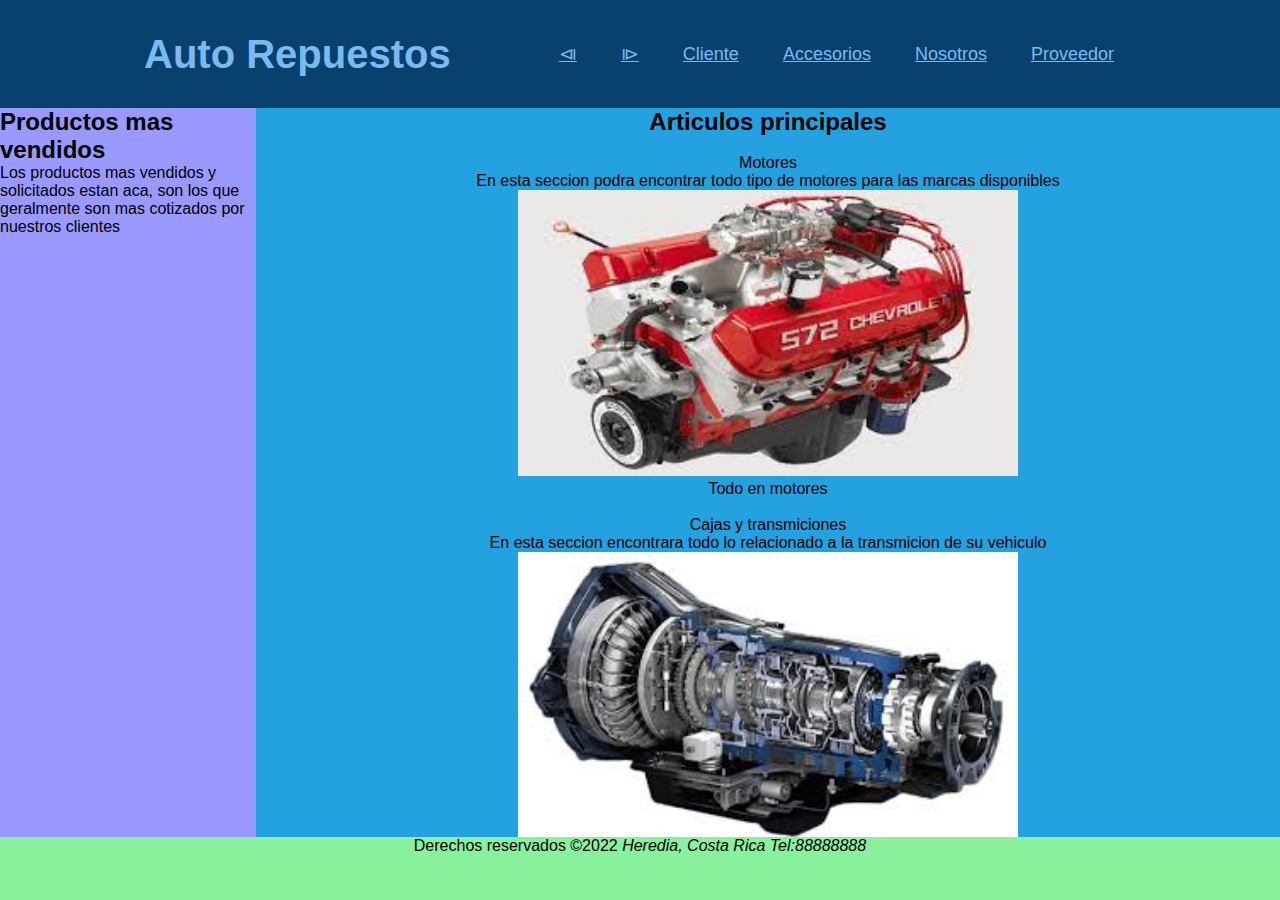
<file: src/main/resources/static/index.html>
<!DOCTYPE html>

<html>
    <head>
        <title>Auto Repuestos</title>
        <meta charset="UTF-8"> 
        <link href="css/estilos.css" rel="stylesheet" type="text/css"/>
        <link href="css/menu.css" rel="stylesheet" type="text/css"/>
    </head>
    <body>
        <header class="header">
            <nav class="nav">
                <a href="index.html" class="logo nav-link">Auto Repuestos</a>
                <ul class="nav-menu">
                    <li class="nav-menu-item"><a class="nav-menu-link"href="Ejemplo9.html">&LeftTriangleBar;</a>
                    <li class="nav-menu-item"><a class="nav-menu-link"href="Ejemplo2.html">&RightTriangleBar;</a>
                    <li class="nav-menu-item"><a class="nav-menu-link"href="clientes.html">Cliente</a>
                    <li class="nav-menu-item"><a class="nav-menu-link"href="accesorios.html">Accesorios</a>
                    <li class="nav-menu-item"><a class="nav-menu-link"href="nosotros.html">Nosotros</a>
                    <li class="nav-menu-item"><a class="nav-menu-link"href="proveedor.html">Proveedor</a>

                    </li>
                </ul>
            </nav> 
        </header>
        <aside id="barraLateral">
            <h2>Productos mas vendidos</h2>
            <p>
                Los productos mas vendidos y solicitados estan aca, son los que geralmente son mas cotizados por nuestros clientes</p>

        </aside>

        <section id="contenido" style="text-align: center">
            <h2>Articulos principales</h2>
            <br>
            <article>
                <header>Motores</header>
                <p>En esta seccion podra encontrar todo tipo de motores para las marcas disponibles</p>
                <figure>
                    <img src="images/descarga (8).jpg" width="500"/>
                    <figcaption>Todo en motores</figcaption>  
                </figure>
            </article>                <br>

            <article>
                <header>Cajas y transmiciones</header>
                <p>En esta seccion encontrara todo lo relacionado a la transmicion de su vehiculo</p>
                <figure>
                    <img src="images/images (1).jpg"  width="500"/>
                    <figcaption>Todo en transmiciones</figcaption>       
                </figure>
            </article>
            <br>
            <article>
                <header>Alternadores</header>
                <p>En esta seccion encontrara todo tipo de alternador para su vehiculo.</p>
                <figure>
                    <img src="images/descarga (3).jpg" width="500"/>
                    <figcaption>Imagen con fines ilustrativos</figcaption>
                </figure>
            </article>
            <br>
        </section>
        <footer id="piePagina">Derechos reservados &COPY;2022 <address style="display: inline">Heredia, Costa Rica</address><address style="display: inline"> Tel:88888888</address></footer>
    </body>
</html>
</file>
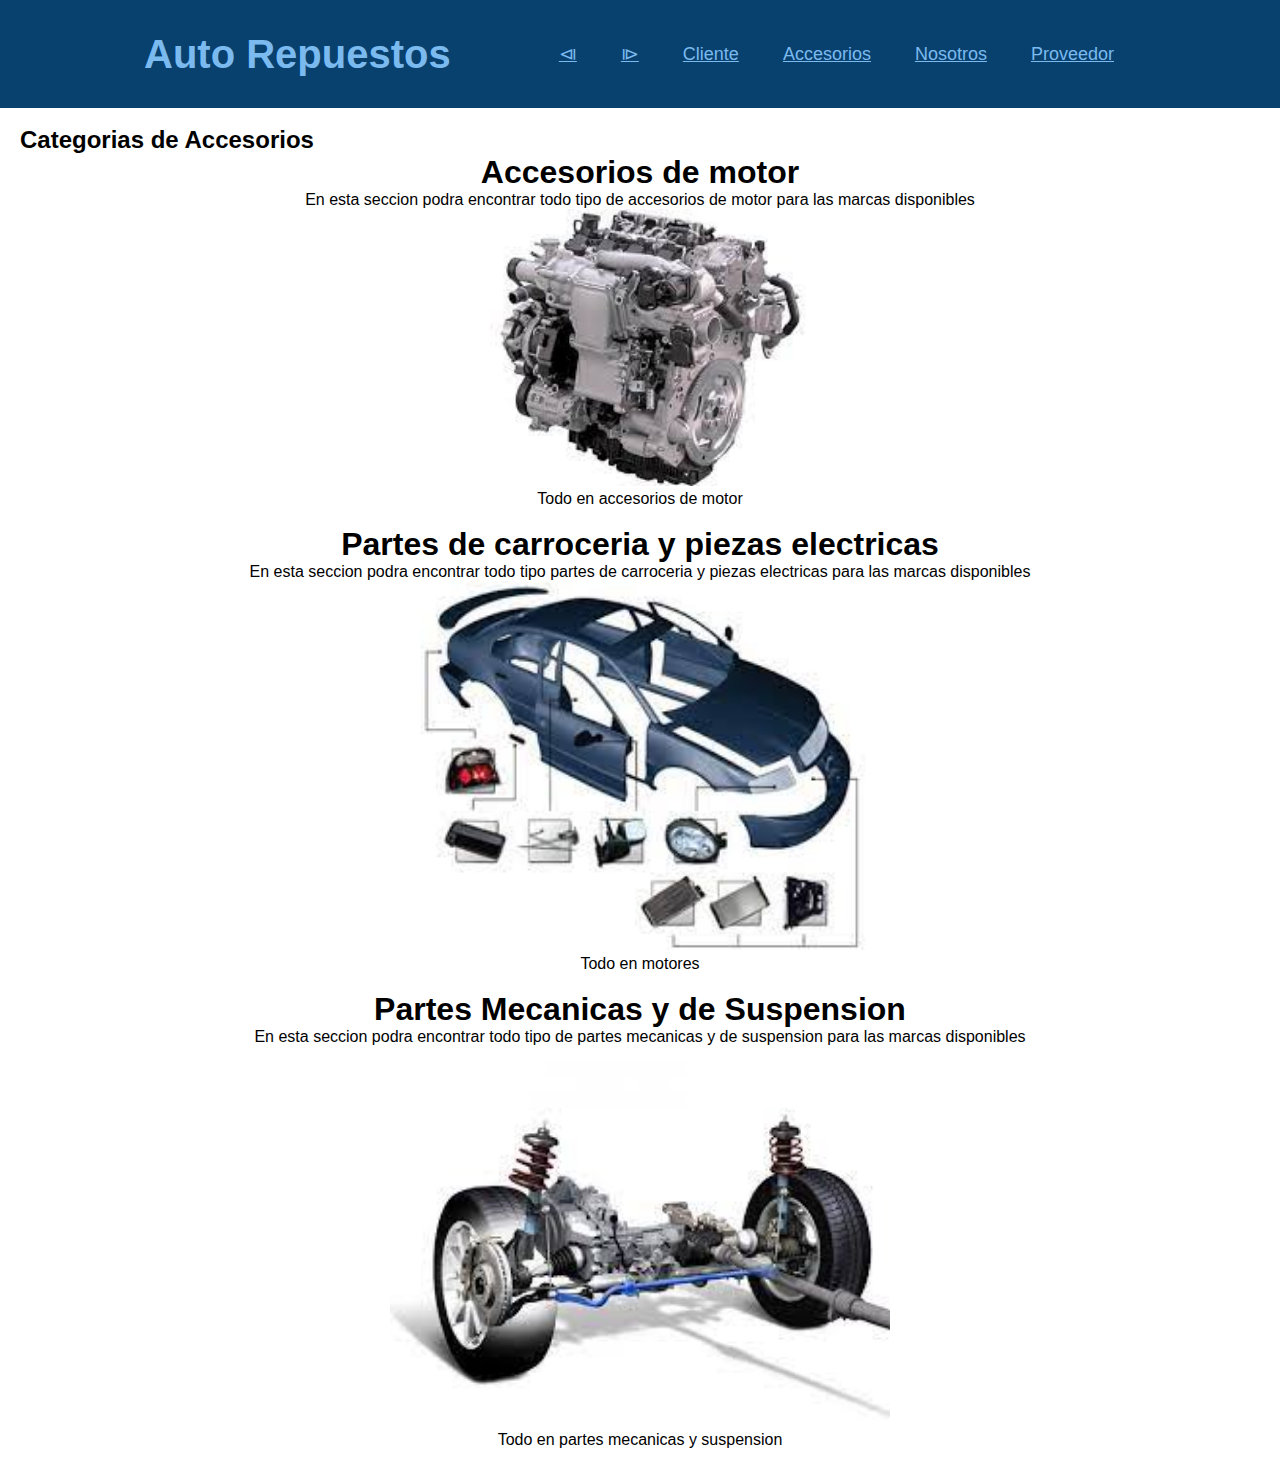
<file: src/main/resources/static/accesorios.html>
<!DOCTYPE html>

<html>
    <head>
        <title>Auto Repuestos</title>
        <meta charset="UTF-8">
        <link href="css/estilos.css" rel="stylesheet" type="text/css"/>
        <link href="css/menu.css" rel="stylesheet" type="text/css"/>
    </head>
    <body>
        <header class="header">
            <nav class="nav">
                <a href="accesorios.html" class="logo nav-link">Auto Repuestos</a>
                <ul class="nav-menu">
                    <li class="nav-menu-item"><a class="nav-menu-link"href="clientes.html">&LeftTriangleBar;</a>
                    <li class="nav-menu-item"><a class="nav-menu-link"href="nosotros.html">&RightTriangleBar;</a>
                    <li class="nav-menu-item"><a class="nav-menu-link"href="clientes.html">Cliente</a>
                    <li class="nav-menu-item"><a class="nav-menu-link"href="accesorios.html">Accesorios</a>
                    <li class="nav-menu-item"><a class="nav-menu-link"href="nosotros.html">Nosotros</a>
                    <li class="nav-menu-item"><a class="nav-menu-link"href="proveedor.html">Proveedor</a>

                    </li>
                </ul>
            </nav> 
        </header>
        <br>
        <br>
        <section>
            <h2>Categorias de Accesorios</h2>
            <article style="display:inline">
                <article style="text-align: center"style="display: inline">
                    <h1>Accesorios de motor</h1>
                    <p>En esta seccion podra encontrar todo tipo de accesorios de motor para las marcas disponibles</p>
                    <figure>
                        <img src="images/descarga (6).jpg" width="450"/>
                        <figcaption>Todo en accesorios de motor</figcaption>  
                    </figure>
                </article>  
                <br>
                <article style="text-align: center"style="display: inline">
                    <h1>Partes de carroceria y piezas electricas</h1>
                    <p>En esta seccion podra encontrar todo tipo partes de carroceria y piezas electricas para las marcas disponibles</p>
                    <figure>
                        <img src="images/descarga (9).jpg" width="500"/>
                        <figcaption>Todo en motores</figcaption>  
                    </figure>
                </article>  
                <br>
                <article style="text-align: center">
                    <h1>Partes Mecanicas y de Suspension</h1>
                    <p>En esta seccion podra encontrar todo tipo de partes mecanicas y de suspension para las marcas disponibles</p>
                    <figure>
                        <img src="images/descarga (12).jpg" width="500"/>
                        <figcaption>Todo en partes mecanicas y suspension</figcaption>  
                    </figure>
                </article>  
                                <br>

            </article>
        </section>   
    </body>
</html>
</file>
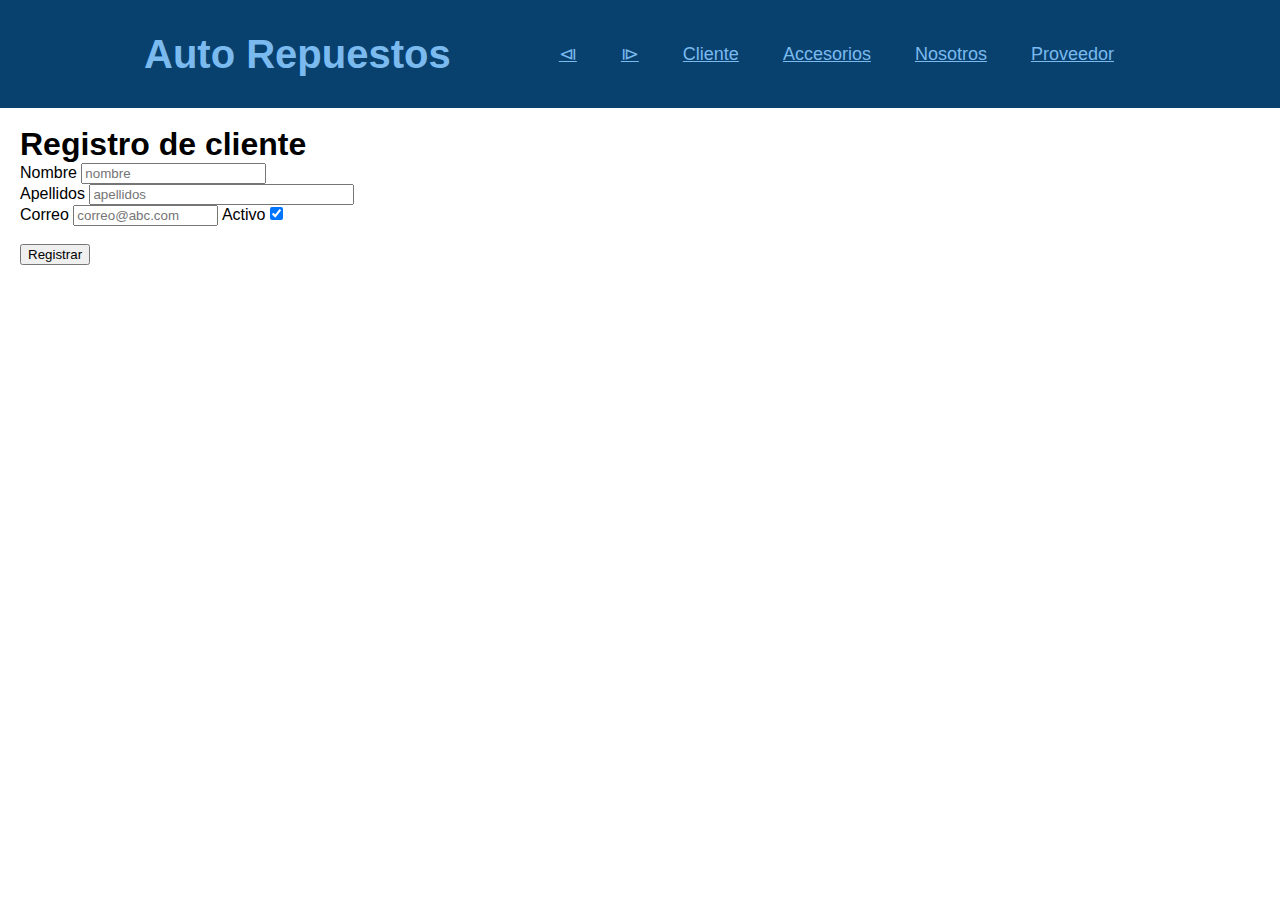
<file: src/main/resources/static/clientes.html>
<!DOCTYPE html>

<html>
    <head>
        <title>Auto Repuestos</title>
        <meta charset="UTF-8">
        <link href="css/estilos.css" rel="stylesheet" type="text/css"/>
        <link href="css/menu.css" rel="stylesheet" type="text/css"/>    </head>
    <body>
        <header class="header">
            <nav class="nav">
                <a href="clientes.html" class="logo nav-link">Auto Repuestos</a>
                <ul class="nav-menu">
                    <li class="nav-menu-item"><a class="nav-menu-link"href="index.html">&LeftTriangleBar;</a>
                    <li class="nav-menu-item"><a class="nav-menu-link"href="accesorios.html">&RightTriangleBar;</a>
                    <li class="nav-menu-item"><a class="nav-menu-link"href="clientes.html">Cliente</a>
                    <li class="nav-menu-item"><a class="nav-menu-link"href="accesorios.html">Accesorios</a>
                    <li class="nav-menu-item"><a class="nav-menu-link"href="nosotros.html">Nosotros</a>
                    <li class="nav-menu-item"><a class="nav-menu-link"href="proveedor.html">Proveedor</a>

                    </li>
                </ul>
            </nav> 
        </header>
        <br>
        <br>
        <section>  
            <h1>Registro de cliente</h1>
            <form action="#" method="POST">
                <label>Nombre</label>
                <input placeholder="nombre" type="text" name="nombre" value="" size="20" />            <br>

                <label>Apellidos</label>
                <input placeholder="apellidos" type="text" name="apellidos" value="" size="30" />            <br>

                <label>Correo</label>
                <input placeholder="correo@abc.com" type="email" name="correo" value="" size="15" />      
                <label>Activo</label> <input type="checkbox"checked="true" id="checkbox"/><br>
                <br>
                <input  type="submit"  value="Registrar" />      

            </form>
        </section>  
    </body>
</html>
</file>
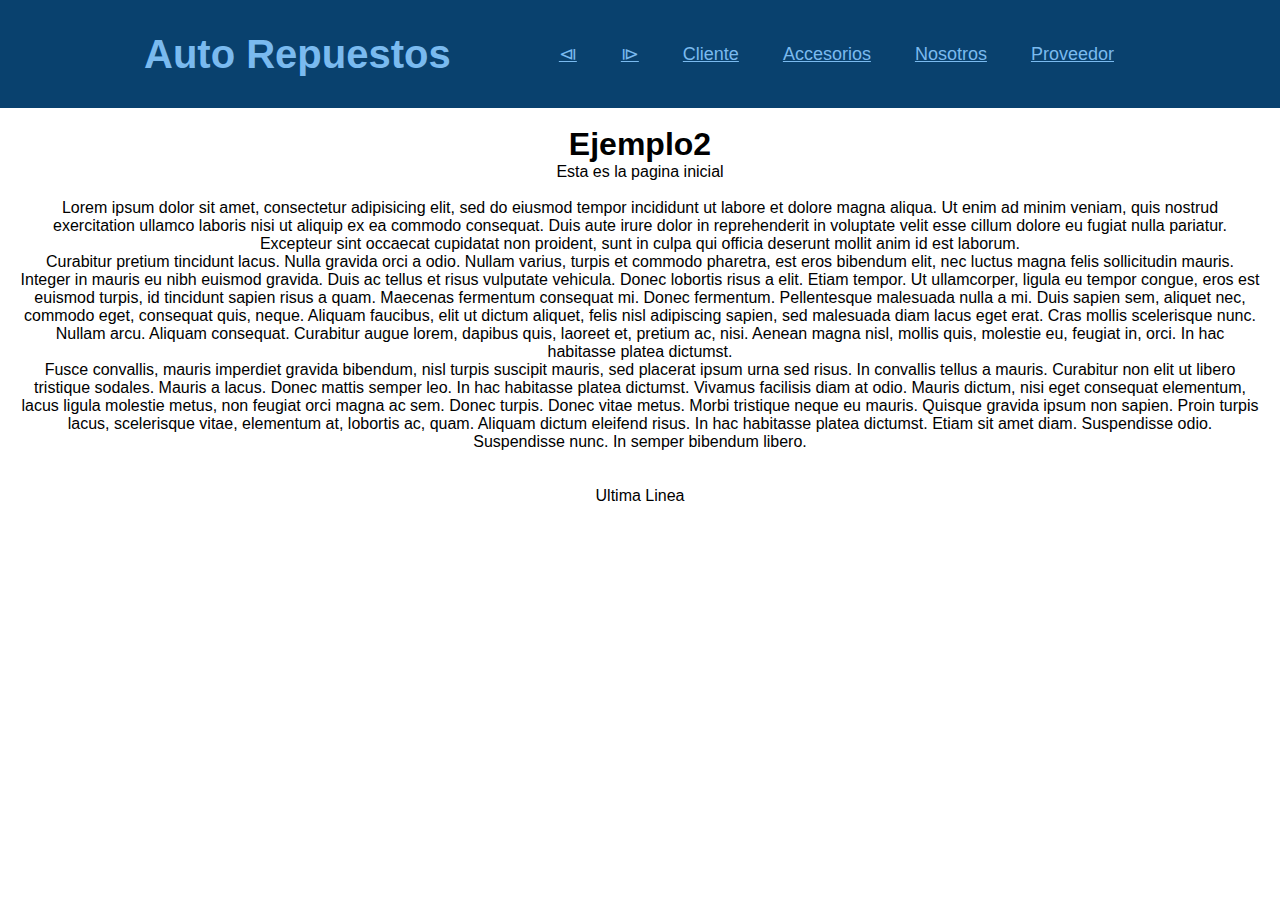
<file: src/main/resources/static/ejemplo2.html>
<!DOCTYPE html>

<html>
    <head>
        <title>Auto Repuestos</title>
        <meta charset="UTF-8">
        <link href="css/estilos.css" rel="stylesheet" type="text/css"/>
        <link href="css/menu.css" rel="stylesheet" type="text/css"/>
    </head>
    <body>
        <header class="header">
            <nav class="nav">
                <a href="ejemplo2.html" class="logo nav-link">Auto Repuestos</a>
                <ul class="nav-menu">
                    <li class="nav-menu-item"><a class="nav-menu-link"href="index.html">&LeftTriangleBar;</a>
                    <li class="nav-menu-item"><a class="nav-menu-link"href="Ejemplo3.html">&RightTriangleBar;</a>
                    <li class="nav-menu-item"><a class="nav-menu-link"href="clientes.html">Cliente</a>
                    <li class="nav-menu-item"><a class="nav-menu-link"href="accesorios.html">Accesorios</a>
                    <li class="nav-menu-item"><a class="nav-menu-link"href="nosotros.html">Nosotros</a>
                    <li class="nav-menu-item"><a class="nav-menu-link"href="proveedor.html">Proveedor</a>

                    </li>
                </ul>
            </nav> 
        </header>
        <br>
        <br>
        <div>
            <h1 style="text-align: center;">Ejemplo2</h1>
            <p style="text-align: center;">Esta es la pagina inicial</p>
        </div><br> 
        <div style="text-align: center;">
            <p>
                Lorem ipsum dolor sit amet, consectetur adipisicing elit, sed do eiusmod tempor incididunt ut labore et dolore magna aliqua. Ut enim ad minim veniam, quis nostrud exercitation ullamco laboris nisi ut aliquip ex ea commodo consequat. Duis aute irure dolor in reprehenderit in voluptate velit esse cillum dolore eu fugiat nulla pariatur. Excepteur sint occaecat cupidatat non proident, sunt in culpa qui officia deserunt mollit anim id est laborum.
            </p>
            <p>
                Curabitur pretium tincidunt lacus. Nulla gravida orci a odio. Nullam varius, turpis et commodo pharetra, est eros bibendum elit, nec luctus magna felis sollicitudin mauris. Integer in mauris eu nibh euismod gravida. Duis ac tellus et risus vulputate vehicula. Donec lobortis risus a elit. Etiam tempor. Ut ullamcorper, ligula eu tempor congue, eros est euismod turpis, id tincidunt sapien risus a quam. Maecenas fermentum consequat mi. Donec fermentum. Pellentesque malesuada nulla a mi. Duis sapien sem, aliquet nec, commodo eget, consequat quis, neque. Aliquam faucibus, elit ut dictum aliquet, felis nisl adipiscing sapien, sed malesuada diam lacus eget erat. Cras mollis scelerisque nunc. Nullam arcu. Aliquam consequat. Curabitur augue lorem, dapibus quis, laoreet et, pretium ac, nisi. Aenean magna nisl, mollis quis, molestie eu, feugiat in, orci. In hac habitasse platea dictumst.
            </p>
            <p>
                Fusce convallis, mauris imperdiet gravida bibendum, nisl turpis suscipit mauris, sed placerat ipsum urna sed risus. In convallis tellus a mauris. Curabitur non elit ut libero tristique sodales. Mauris a lacus. Donec mattis semper leo. In hac habitasse platea dictumst. Vivamus facilisis diam at odio. Mauris dictum, nisi eget consequat elementum, lacus ligula molestie metus, non feugiat orci magna ac sem. Donec turpis. Donec vitae metus. Morbi tristique neque eu mauris. Quisque gravida ipsum non sapien. Proin turpis lacus, scelerisque vitae, elementum at, lobortis ac, quam. Aliquam dictum eleifend risus. In hac habitasse platea dictumst. Etiam sit amet diam. Suspendisse odio. Suspendisse nunc. In semper bibendum libero.
            </p>
        </div> <br> <br>
        <p style="text-align: center;">Ultima Linea</p>
    </body>
</html>
</file>
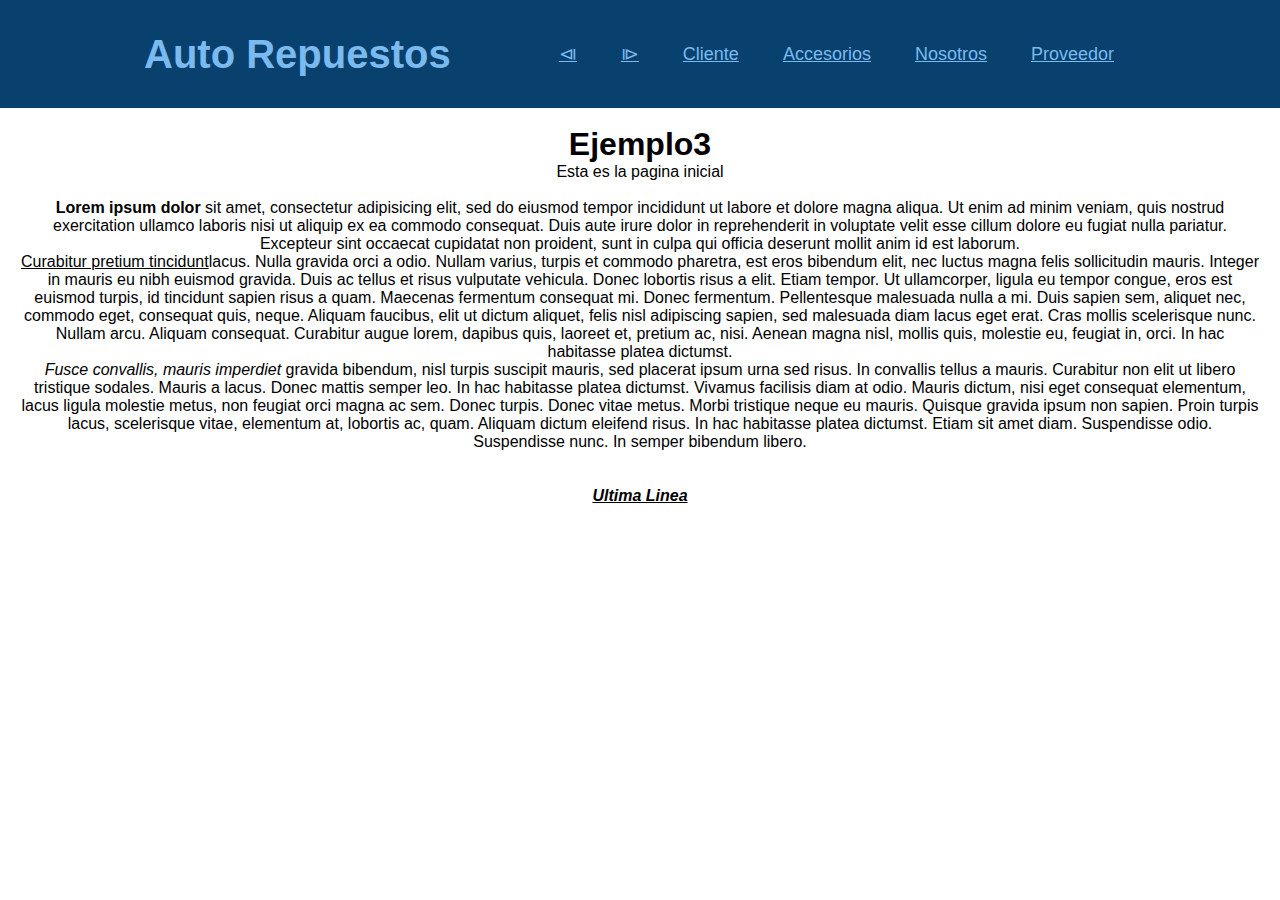
<file: src/main/resources/static/ejemplo3.html>
<!DOCTYPE html>
<!--
Click nbfs://nbhost/SystemFileSystem/Templates/Licenses/license-default.txt to change this license
Click nbfs://nbhost/SystemFileSystem/Templates/Other/html.html to edit this template
-->
<html>
    <head>
        <title>Auto Repuestos</title>
        <meta charset="UTF-8">
        <link href="css/estilos.css" rel="stylesheet" type="text/css"/>
        <link href="css/menu.css" rel="stylesheet" type="text/css"/>
    </head>
    <body>
        <header class="header">
            <nav class="nav">
                <a href="ejemplo3.html.html" class="logo nav-link">Auto Repuestos</a>
                <ul class="nav-menu">
                    <li class="nav-menu-item"><a class="nav-menu-link"href="Ejemplo2.html">&LeftTriangleBar;</a>
                    <li class="nav-menu-item"><a class="nav-menu-link"href="Ejemplo4.html">&RightTriangleBar;</a>
                    <li class="nav-menu-item"><a class="nav-menu-link"href="clientes.html">Cliente</a>
                    <li class="nav-menu-item"><a class="nav-menu-link"href="accesorios.html">Accesorios</a>
                    <li class="nav-menu-item"><a class="nav-menu-link"href="nosotros.html">Nosotros</a>
                    <li class="nav-menu-item"><a class="nav-menu-link"href="proveedor.html">Proveedor</a>

                    </li>
                </ul>
            </nav> 
        </header>
        <br>
        <br>
        <div>
            <h1 style="text-align: center;">Ejemplo3</h1>
            <p style="text-align: center;">Esta es la pagina inicial</p>
        </div><br> 
        <div style="text-align: center;">
            <p>
                <strong>Lorem ipsum dolor</strong> sit amet, consectetur adipisicing elit, sed do eiusmod tempor incididunt ut labore et dolore magna aliqua. Ut enim ad minim veniam, quis nostrud exercitation ullamco laboris nisi ut aliquip ex ea commodo consequat. Duis aute irure dolor in reprehenderit in voluptate velit esse cillum dolore eu fugiat nulla pariatur. Excepteur sint occaecat cupidatat non proident, sunt in culpa qui officia deserunt mollit anim id est laborum.
            </p>
            <p>
                <u>Curabitur pretium tincidunt</u>lacus. Nulla gravida orci a odio. Nullam varius, turpis et commodo pharetra, est eros bibendum elit, nec luctus magna felis sollicitudin mauris. Integer in mauris eu nibh euismod gravida. Duis ac tellus et risus vulputate vehicula. Donec lobortis risus a elit. Etiam tempor. Ut ullamcorper, ligula eu tempor congue, eros est euismod turpis, id tincidunt sapien risus a quam. Maecenas fermentum consequat mi. Donec fermentum. Pellentesque malesuada nulla a mi. Duis sapien sem, aliquet nec, commodo eget, consequat quis, neque. Aliquam faucibus, elit ut dictum aliquet, felis nisl adipiscing sapien, sed malesuada diam lacus eget erat. Cras mollis scelerisque nunc. Nullam arcu. Aliquam consequat. Curabitur augue lorem, dapibus quis, laoreet et, pretium ac, nisi. Aenean magna nisl, mollis quis, molestie eu, feugiat in, orci. In hac habitasse platea dictumst.
            </p>
            <p>
                <i>Fusce convallis, mauris imperdiet</i> gravida bibendum, nisl turpis suscipit mauris, sed placerat ipsum urna sed risus. In convallis tellus a mauris. Curabitur non elit ut libero tristique sodales. Mauris a lacus. Donec mattis semper leo. In hac habitasse platea dictumst. Vivamus facilisis diam at odio. Mauris dictum, nisi eget consequat elementum, lacus ligula molestie metus, non feugiat orci magna ac sem. Donec turpis. Donec vitae metus. Morbi tristique neque eu mauris. Quisque gravida ipsum non sapien. Proin turpis lacus, scelerisque vitae, elementum at, lobortis ac, quam. Aliquam dictum eleifend risus. In hac habitasse platea dictumst. Etiam sit amet diam. Suspendisse odio. Suspendisse nunc. In semper bibendum libero.
            </p>
        </div> <br> <br>
        <p style="text-align: center;"><strong><u><i>Ultima Linea</i></u></strong></p>
    </body>
</html>
</file>
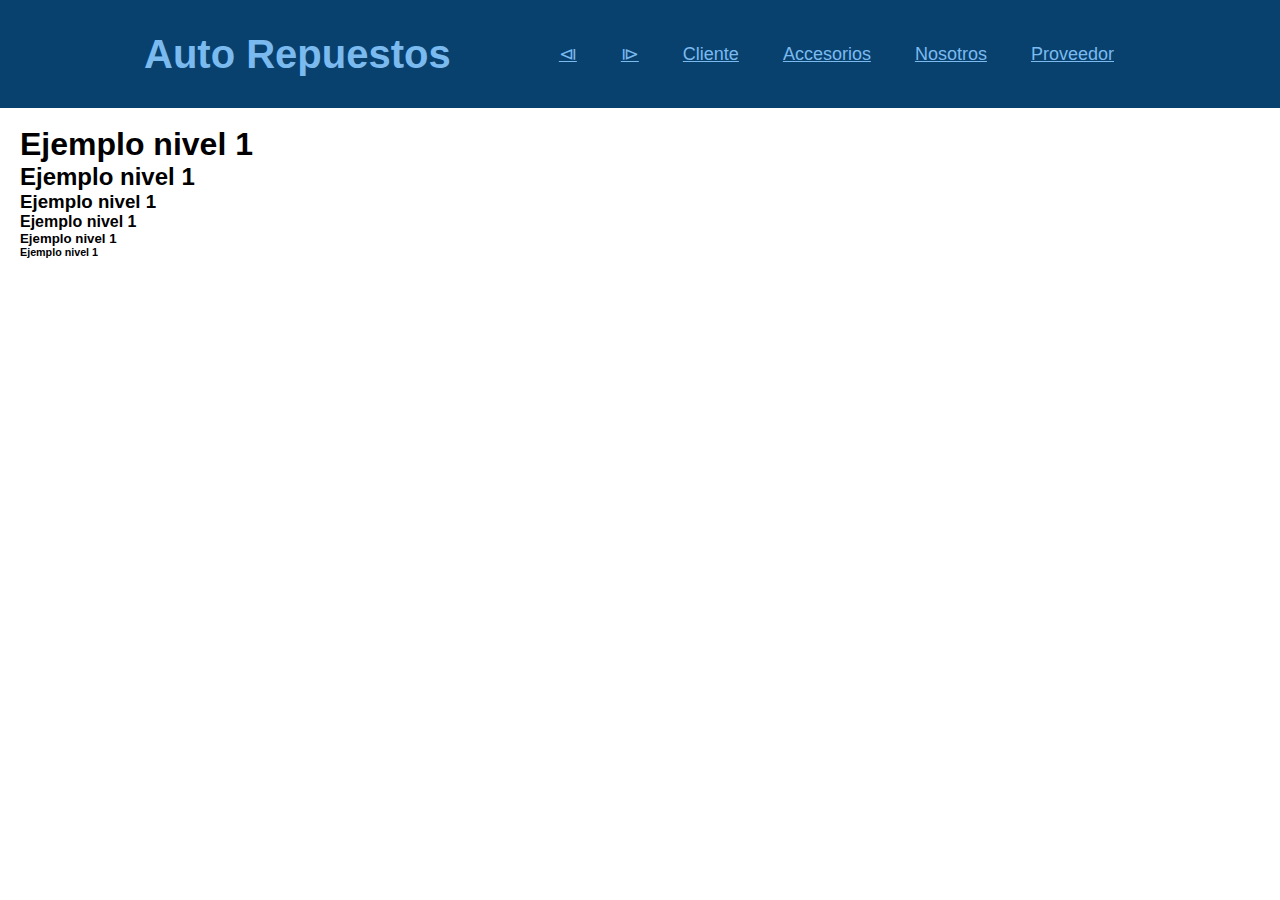
<file: src/main/resources/static/ejemplo4.html>
<!DOCTYPE html>
<html>
    <head>
        <title>Auto Repuestos</title>
        <meta charset="UTF-8">
        <link href="css/estilos.css" rel="stylesheet" type="text/css"/>
        <link href="css/menu.css" rel="stylesheet" type="text/css"/>
    </head>
    <body>
          <header class="header">
            <nav class="nav">
                <a href="ejemplo4.html" class="logo nav-link">Auto Repuestos</a>
                <ul class="nav-menu">
                    <li class="nav-menu-item"><a class="nav-menu-link"href="ejemplo3.html">&LeftTriangleBar;</a>
                    <li class="nav-menu-item"><a class="nav-menu-link"href="ejemplo5.html">&RightTriangleBar;</a>
                    <li class="nav-menu-item"><a class="nav-menu-link"href="clientes.html">Cliente</a>
                    <li class="nav-menu-item"><a class="nav-menu-link"href="accesorios.html">Accesorios</a>
                    <li class="nav-menu-item"><a class="nav-menu-link"href="nosotros.html">Nosotros</a>
                    <li class="nav-menu-item"><a class="nav-menu-link"href="proveedor.html">Proveedor</a>

                    </li>
                </ul>
            </nav> 
        </header>
          <br>
        <br>
        <h1>Ejemplo nivel 1</h1>
        <h2>Ejemplo nivel 1</h2>
        <h3>Ejemplo nivel 1</h3>
        <h4>Ejemplo nivel 1</h4>
        <h5>Ejemplo nivel 1</h5>
        <h6>Ejemplo nivel 1</h6>
    </body>
</html>
</file>
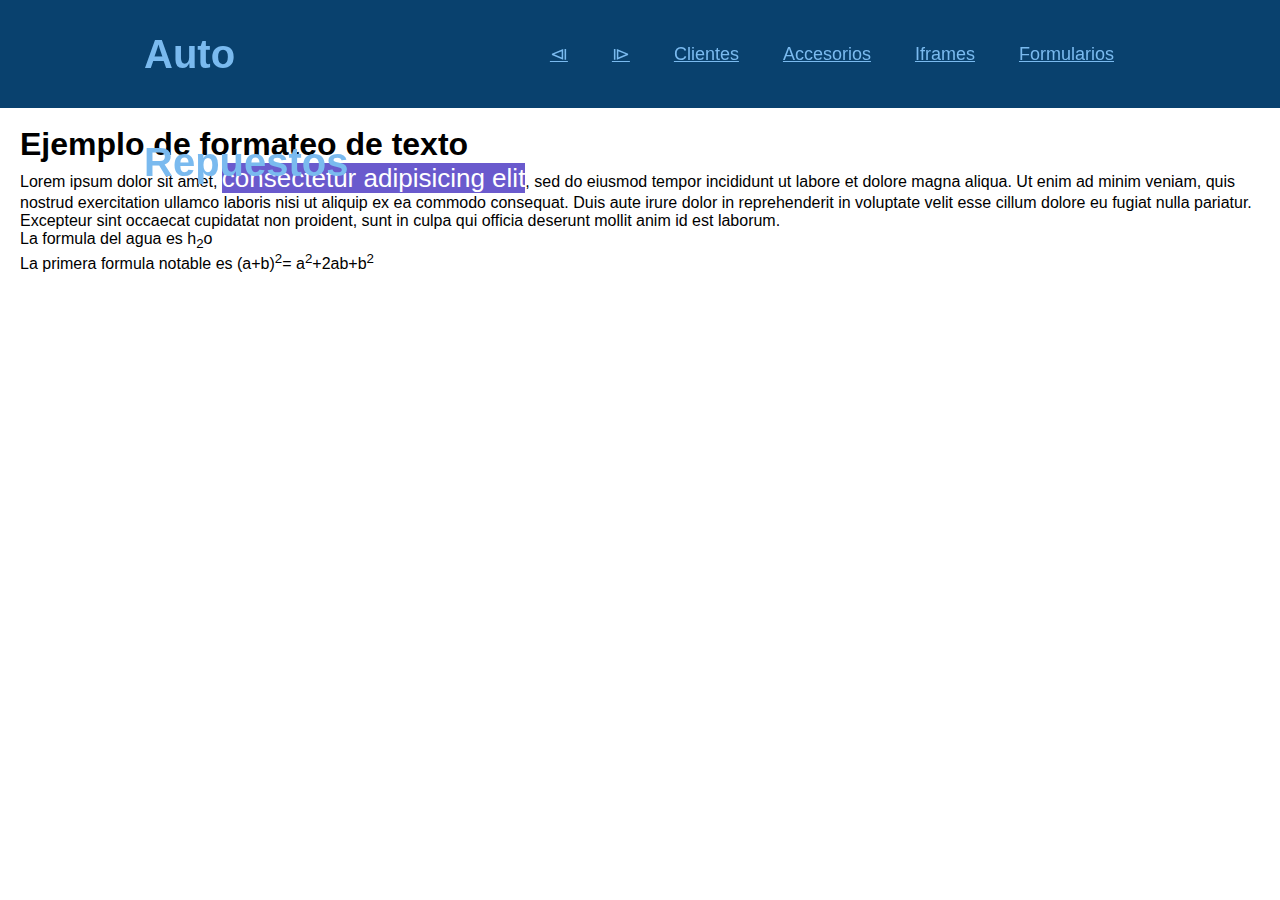
<file: src/main/resources/static/ejemplo5.html>
<!DOCTYPE html>
<html>
    <head>
        <title>Auto Repuestos</title>
        <meta charset="UTF-8">
        <link href="css/estilos.css" rel="stylesheet" type="text/css"/>
        <link href="css/menu.css" rel="stylesheet" type="text/css"/>
    </head>
    <body>
         <header class="header">
            <nav class="nav">
                <a href="ejemplo5.html" class="logo nav-link">Auto Repuestos</a>
                <ul class="nav-menu">
                    <li class="nav-menu-item"><a class="nav-menu-link"href="ejemplo4.html">&LeftTriangleBar;</a>
                    <li class="nav-menu-item"><a class="nav-menu-link"href="Ejemplo6.html">&RightTriangleBar;</a>
                    <li class="nav-menu-item"><a class="nav-menu-link"href="clientes.html">Clientes</a>
                    <li class="nav-menu-item"><a class="nav-menu-link"href="accesorios.html">Accesorios</a>
                    <li class="nav-menu-item"><a class="nav-menu-link"href="iframes.html">Iframes</a>
                    <li class="nav-menu-item"><a class="nav-menu-link"href="formularios.html">Formularios</a>

                    </li>
                </ul>
            </nav> 
        </header>
          <br>
        <br>
        <h1>Ejemplo de formateo de texto</h1>
        <p>
            Lorem ipsum dolor sit amet, <spam style="font-size: 26px; background-color:slateblue; color: white; ">consectetur adipisicing elit</spam>, sed do eiusmod tempor incididunt ut labore et dolore magna aliqua. Ut enim ad minim veniam, quis nostrud exercitation ullamco laboris nisi ut aliquip ex ea commodo consequat. Duis aute irure dolor in reprehenderit in voluptate velit esse cillum dolore eu fugiat nulla pariatur. Excepteur sint occaecat cupidatat non proident, sunt in culpa qui officia deserunt mollit anim id est laborum.
</p>
<p>La formula del agua es h<sub>2</sub>o</p>
<p>La primera formula notable es (a+b)<sup>2</sup>= a<sup>2</sup>+2ab+b<sup>2</sup></p>
</body>
</html>
</file>
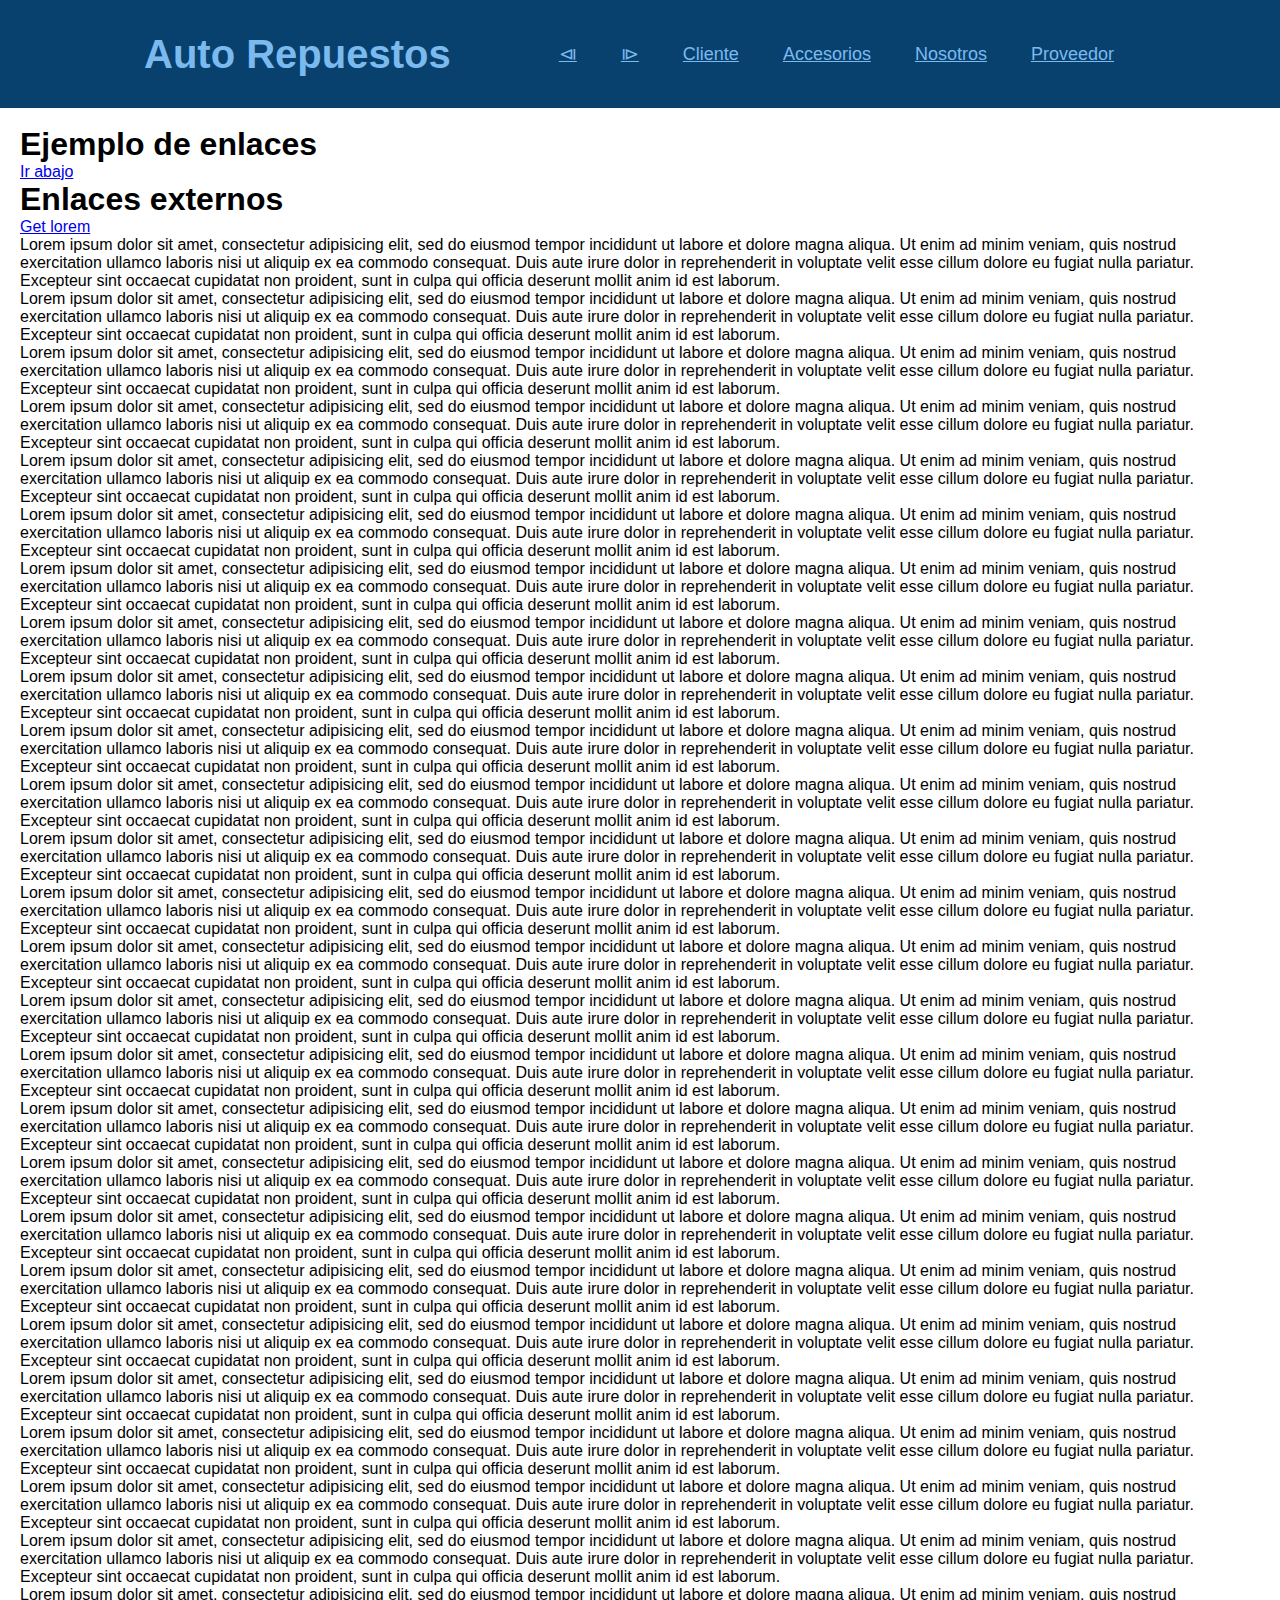
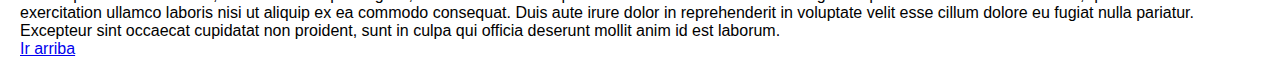
<file: src/main/resources/static/ejemplo7.html>
<!DOCTYPE html>
<html>
    <head>
        <title>Auto Repuestos</title>
        <meta charset="UTF-8">
        <link href="css/estilos.css" rel="stylesheet" type="text/css"/>
        <link href="css/menu.css" rel="stylesheet" type="text/css"/>
    </head>
    <body>

        <header class="header">
            <nav class="nav">
                <a href="ejemplo7.html" class="logo nav-link">Auto Repuestos</a>
                <ul class="nav-menu">
                    <li class="nav-menu-item"><a class="nav-menu-link"href="ejemplo6.html">&LeftTriangleBar;</a>
                    <li class="nav-menu-item"><a class="nav-menu-link"href="ejemplo8.html">&RightTriangleBar;</a>
                    <li class="nav-menu-item"><a class="nav-menu-link"href="clientes.html">Cliente</a>
                    <li class="nav-menu-item"><a class="nav-menu-link"href="accesorios.html">Accesorios</a>
                    <li class="nav-menu-item"><a class="nav-menu-link"href="nosotros.html">Nosotros</a>
                    <li class="nav-menu-item"><a class="nav-menu-link"href="proveedor.html">Proveedor</a>

                    </li>
                </ul>
            </nav> 
        </header>
        <br>
        <br>        <h1>Ejemplo de enlaces</h1>
        <a href="#abajo">Ir abajo</a>

        <h1>Enlaces externos</h1>
        <a href="https://getlorem.com/es" target="_blank">Get lorem</a>
        <p>
            Lorem ipsum dolor sit amet, consectetur adipisicing elit, sed do eiusmod tempor incididunt ut labore et dolore magna aliqua. Ut enim ad minim veniam, quis nostrud exercitation ullamco laboris nisi ut aliquip ex ea commodo consequat. Duis aute irure dolor in reprehenderit in voluptate velit esse cillum dolore eu fugiat nulla pariatur. Excepteur sint occaecat cupidatat non proident, sunt in culpa qui officia deserunt mollit anim id est laborum.
        </p>
        <p>
            Lorem ipsum dolor sit amet, consectetur adipisicing elit, sed do eiusmod tempor incididunt ut labore et dolore magna aliqua. Ut enim ad minim veniam, quis nostrud exercitation ullamco laboris nisi ut aliquip ex ea commodo consequat. Duis aute irure dolor in reprehenderit in voluptate velit esse cillum dolore eu fugiat nulla pariatur. Excepteur sint occaecat cupidatat non proident, sunt in culpa qui officia deserunt mollit anim id est laborum.
        </p>       
        <p>
            Lorem ipsum dolor sit amet, consectetur adipisicing elit, sed do eiusmod tempor incididunt ut labore et dolore magna aliqua. Ut enim ad minim veniam, quis nostrud exercitation ullamco laboris nisi ut aliquip ex ea commodo consequat. Duis aute irure dolor in reprehenderit in voluptate velit esse cillum dolore eu fugiat nulla pariatur. Excepteur sint occaecat cupidatat non proident, sunt in culpa qui officia deserunt mollit anim id est laborum.
        </p>     
        <p>
            Lorem ipsum dolor sit amet, consectetur adipisicing elit, sed do eiusmod tempor incididunt ut labore et dolore magna aliqua. Ut enim ad minim veniam, quis nostrud exercitation ullamco laboris nisi ut aliquip ex ea commodo consequat. Duis aute irure dolor in reprehenderit in voluptate velit esse cillum dolore eu fugiat nulla pariatur. Excepteur sint occaecat cupidatat non proident, sunt in culpa qui officia deserunt mollit anim id est laborum.
        </p>      
        <p>
            Lorem ipsum dolor sit amet, consectetur adipisicing elit, sed do eiusmod tempor incididunt ut labore et dolore magna aliqua. Ut enim ad minim veniam, quis nostrud exercitation ullamco laboris nisi ut aliquip ex ea commodo consequat. Duis aute irure dolor in reprehenderit in voluptate velit esse cillum dolore eu fugiat nulla pariatur. Excepteur sint occaecat cupidatat non proident, sunt in culpa qui officia deserunt mollit anim id est laborum.
        </p>       
        <p>
            Lorem ipsum dolor sit amet, consectetur adipisicing elit, sed do eiusmod tempor incididunt ut labore et dolore magna aliqua. Ut enim ad minim veniam, quis nostrud exercitation ullamco laboris nisi ut aliquip ex ea commodo consequat. Duis aute irure dolor in reprehenderit in voluptate velit esse cillum dolore eu fugiat nulla pariatur. Excepteur sint occaecat cupidatat non proident, sunt in culpa qui officia deserunt mollit anim id est laborum.
        </p>        <p>
            Lorem ipsum dolor sit amet, consectetur adipisicing elit, sed do eiusmod tempor incididunt ut labore et dolore magna aliqua. Ut enim ad minim veniam, quis nostrud exercitation ullamco laboris nisi ut aliquip ex ea commodo consequat. Duis aute irure dolor in reprehenderit in voluptate velit esse cillum dolore eu fugiat nulla pariatur. Excepteur sint occaecat cupidatat non proident, sunt in culpa qui officia deserunt mollit anim id est laborum.
        </p>      
        <p>
            Lorem ipsum dolor sit amet, consectetur adipisicing elit, sed do eiusmod tempor incididunt ut labore et dolore magna aliqua. Ut enim ad minim veniam, quis nostrud exercitation ullamco laboris nisi ut aliquip ex ea commodo consequat. Duis aute irure dolor in reprehenderit in voluptate velit esse cillum dolore eu fugiat nulla pariatur. Excepteur sint occaecat cupidatat non proident, sunt in culpa qui officia deserunt mollit anim id est laborum.
        </p>  <p>
            Lorem ipsum dolor sit amet, consectetur adipisicing elit, sed do eiusmod tempor incididunt ut labore et dolore magna aliqua. Ut enim ad minim veniam, quis nostrud exercitation ullamco laboris nisi ut aliquip ex ea commodo consequat. Duis aute irure dolor in reprehenderit in voluptate velit esse cillum dolore eu fugiat nulla pariatur. Excepteur sint occaecat cupidatat non proident, sunt in culpa qui officia deserunt mollit anim id est laborum.
        </p>  <p>
            Lorem ipsum dolor sit amet, consectetur adipisicing elit, sed do eiusmod tempor incididunt ut labore et dolore magna aliqua. Ut enim ad minim veniam, quis nostrud exercitation ullamco laboris nisi ut aliquip ex ea commodo consequat. Duis aute irure dolor in reprehenderit in voluptate velit esse cillum dolore eu fugiat nulla pariatur. Excepteur sint occaecat cupidatat non proident, sunt in culpa qui officia deserunt mollit anim id est laborum.
        </p>  <p>
            Lorem ipsum dolor sit amet, consectetur adipisicing elit, sed do eiusmod tempor incididunt ut labore et dolore magna aliqua. Ut enim ad minim veniam, quis nostrud exercitation ullamco laboris nisi ut aliquip ex ea commodo consequat. Duis aute irure dolor in reprehenderit in voluptate velit esse cillum dolore eu fugiat nulla pariatur. Excepteur sint occaecat cupidatat non proident, sunt in culpa qui officia deserunt mollit anim id est laborum.
        </p>  <p>
            Lorem ipsum dolor sit amet, consectetur adipisicing elit, sed do eiusmod tempor incididunt ut labore et dolore magna aliqua. Ut enim ad minim veniam, quis nostrud exercitation ullamco laboris nisi ut aliquip ex ea commodo consequat. Duis aute irure dolor in reprehenderit in voluptate velit esse cillum dolore eu fugiat nulla pariatur. Excepteur sint occaecat cupidatat non proident, sunt in culpa qui officia deserunt mollit anim id est laborum.
        </p>  <p>
            Lorem ipsum dolor sit amet, consectetur adipisicing elit, sed do eiusmod tempor incididunt ut labore et dolore magna aliqua. Ut enim ad minim veniam, quis nostrud exercitation ullamco laboris nisi ut aliquip ex ea commodo consequat. Duis aute irure dolor in reprehenderit in voluptate velit esse cillum dolore eu fugiat nulla pariatur. Excepteur sint occaecat cupidatat non proident, sunt in culpa qui officia deserunt mollit anim id est laborum.
        </p>  <p>
            Lorem ipsum dolor sit amet, consectetur adipisicing elit, sed do eiusmod tempor incididunt ut labore et dolore magna aliqua. Ut enim ad minim veniam, quis nostrud exercitation ullamco laboris nisi ut aliquip ex ea commodo consequat. Duis aute irure dolor in reprehenderit in voluptate velit esse cillum dolore eu fugiat nulla pariatur. Excepteur sint occaecat cupidatat non proident, sunt in culpa qui officia deserunt mollit anim id est laborum.
        </p>  <p>
            Lorem ipsum dolor sit amet, consectetur adipisicing elit, sed do eiusmod tempor incididunt ut labore et dolore magna aliqua. Ut enim ad minim veniam, quis nostrud exercitation ullamco laboris nisi ut aliquip ex ea commodo consequat. Duis aute irure dolor in reprehenderit in voluptate velit esse cillum dolore eu fugiat nulla pariatur. Excepteur sint occaecat cupidatat non proident, sunt in culpa qui officia deserunt mollit anim id est laborum.
        </p>  <p>
            Lorem ipsum dolor sit amet, consectetur adipisicing elit, sed do eiusmod tempor incididunt ut labore et dolore magna aliqua. Ut enim ad minim veniam, quis nostrud exercitation ullamco laboris nisi ut aliquip ex ea commodo consequat. Duis aute irure dolor in reprehenderit in voluptate velit esse cillum dolore eu fugiat nulla pariatur. Excepteur sint occaecat cupidatat non proident, sunt in culpa qui officia deserunt mollit anim id est laborum.
        </p>  <p>
            Lorem ipsum dolor sit amet, consectetur adipisicing elit, sed do eiusmod tempor incididunt ut labore et dolore magna aliqua. Ut enim ad minim veniam, quis nostrud exercitation ullamco laboris nisi ut aliquip ex ea commodo consequat. Duis aute irure dolor in reprehenderit in voluptate velit esse cillum dolore eu fugiat nulla pariatur. Excepteur sint occaecat cupidatat non proident, sunt in culpa qui officia deserunt mollit anim id est laborum.
        </p>  <p>
            Lorem ipsum dolor sit amet, consectetur adipisicing elit, sed do eiusmod tempor incididunt ut labore et dolore magna aliqua. Ut enim ad minim veniam, quis nostrud exercitation ullamco laboris nisi ut aliquip ex ea commodo consequat. Duis aute irure dolor in reprehenderit in voluptate velit esse cillum dolore eu fugiat nulla pariatur. Excepteur sint occaecat cupidatat non proident, sunt in culpa qui officia deserunt mollit anim id est laborum.
        </p>  <p>
            Lorem ipsum dolor sit amet, consectetur adipisicing elit, sed do eiusmod tempor incididunt ut labore et dolore magna aliqua. Ut enim ad minim veniam, quis nostrud exercitation ullamco laboris nisi ut aliquip ex ea commodo consequat. Duis aute irure dolor in reprehenderit in voluptate velit esse cillum dolore eu fugiat nulla pariatur. Excepteur sint occaecat cupidatat non proident, sunt in culpa qui officia deserunt mollit anim id est laborum.
        </p>  <p>
            Lorem ipsum dolor sit amet, consectetur adipisicing elit, sed do eiusmod tempor incididunt ut labore et dolore magna aliqua. Ut enim ad minim veniam, quis nostrud exercitation ullamco laboris nisi ut aliquip ex ea commodo consequat. Duis aute irure dolor in reprehenderit in voluptate velit esse cillum dolore eu fugiat nulla pariatur. Excepteur sint occaecat cupidatat non proident, sunt in culpa qui officia deserunt mollit anim id est laborum.
        </p>  <p>
            Lorem ipsum dolor sit amet, consectetur adipisicing elit, sed do eiusmod tempor incididunt ut labore et dolore magna aliqua. Ut enim ad minim veniam, quis nostrud exercitation ullamco laboris nisi ut aliquip ex ea commodo consequat. Duis aute irure dolor in reprehenderit in voluptate velit esse cillum dolore eu fugiat nulla pariatur. Excepteur sint occaecat cupidatat non proident, sunt in culpa qui officia deserunt mollit anim id est laborum.
        </p>  <p>
            Lorem ipsum dolor sit amet, consectetur adipisicing elit, sed do eiusmod tempor incididunt ut labore et dolore magna aliqua. Ut enim ad minim veniam, quis nostrud exercitation ullamco laboris nisi ut aliquip ex ea commodo consequat. Duis aute irure dolor in reprehenderit in voluptate velit esse cillum dolore eu fugiat nulla pariatur. Excepteur sint occaecat cupidatat non proident, sunt in culpa qui officia deserunt mollit anim id est laborum.
        </p>  <p>
            Lorem ipsum dolor sit amet, consectetur adipisicing elit, sed do eiusmod tempor incididunt ut labore et dolore magna aliqua. Ut enim ad minim veniam, quis nostrud exercitation ullamco laboris nisi ut aliquip ex ea commodo consequat. Duis aute irure dolor in reprehenderit in voluptate velit esse cillum dolore eu fugiat nulla pariatur. Excepteur sint occaecat cupidatat non proident, sunt in culpa qui officia deserunt mollit anim id est laborum.
        </p>  <p>
            Lorem ipsum dolor sit amet, consectetur adipisicing elit, sed do eiusmod tempor incididunt ut labore et dolore magna aliqua. Ut enim ad minim veniam, quis nostrud exercitation ullamco laboris nisi ut aliquip ex ea commodo consequat. Duis aute irure dolor in reprehenderit in voluptate velit esse cillum dolore eu fugiat nulla pariatur. Excepteur sint occaecat cupidatat non proident, sunt in culpa qui officia deserunt mollit anim id est laborum.
        </p>  <p>
            Lorem ipsum dolor sit amet, consectetur adipisicing elit, sed do eiusmod tempor incididunt ut labore et dolore magna aliqua. Ut enim ad minim veniam, quis nostrud exercitation ullamco laboris nisi ut aliquip ex ea commodo consequat. Duis aute irure dolor in reprehenderit in voluptate velit esse cillum dolore eu fugiat nulla pariatur. Excepteur sint occaecat cupidatat non proident, sunt in culpa qui officia deserunt mollit anim id est laborum.
        </p>  <p>
            Lorem ipsum dolor sit amet, consectetur adipisicing elit, sed do eiusmod tempor incididunt ut labore et dolore magna aliqua. Ut enim ad minim veniam, quis nostrud exercitation ullamco laboris nisi ut aliquip ex ea commodo consequat. Duis aute irure dolor in reprehenderit in voluptate velit esse cillum dolore eu fugiat nulla pariatur. Excepteur sint occaecat cupidatat non proident, sunt in culpa qui officia deserunt mollit anim id est laborum.
        </p>
        <a href="#arriba">Ir arriba</a>
        <a name="abajo"></a>

    </body>
</html>
</file>
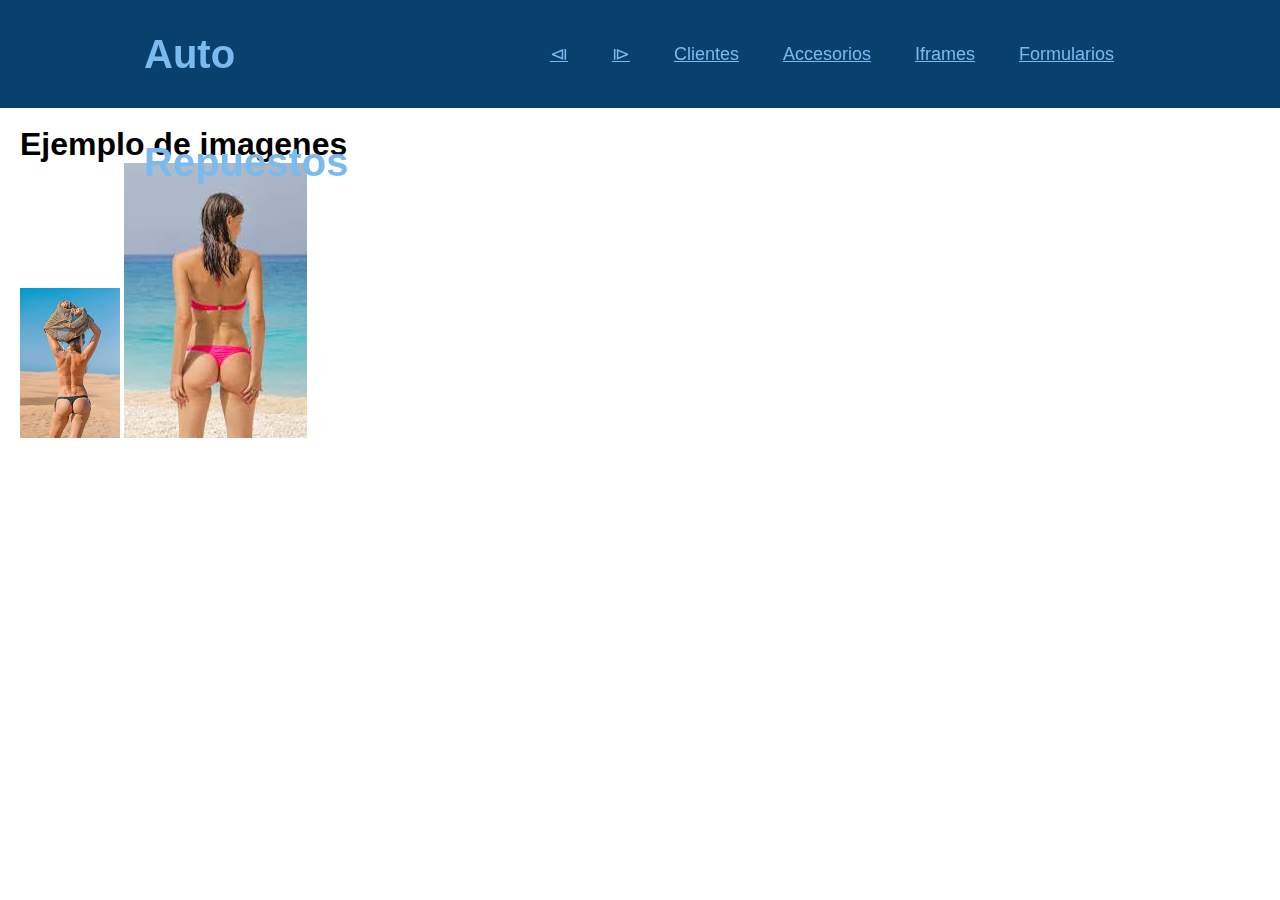
<file: src/main/resources/static/ejemplo9.html>
<!DOCTYPE html>
<html>
    <head>
        <title>Auto Repuestos</title>
        <meta charset="UTF-8">
        <link href="css/estilos.css" rel="stylesheet" type="text/css"/>
        <link href="css/menu.css" rel="stylesheet" type="text/css"/>
    </head>
    <body>
        <header class="header">
            <nav class="nav">
                <a href="ejemplo9.html" class="logo nav-link">Auto Repuestos</a>
                <ul class="nav-menu">
                    <li class="nav-menu-item"><a class="nav-menu-link"href="ejemplo8.html">&LeftTriangleBar;</a>
                    <li class="nav-menu-item"><a class="nav-menu-link"href="index.html">&RightTriangleBar;</a>
                    <li class="nav-menu-item"><a class="nav-menu-link"href="clientes.html">Clientes</a>
                    <li class="nav-menu-item"><a class="nav-menu-link"href="accesorios.html">Accesorios</a>
                    <li class="nav-menu-item"><a class="nav-menu-link"href="iframes.html">Iframes</a>
                    <li class="nav-menu-item"><a class="nav-menu-link"href="formularios.html">Formularios</a>

                    </li>
                </ul>
            </nav> 
        </header>

        <br>
        <br>        <h1>Ejemplo de imagenes</h1>
        <img src="images/descarga (1).jpg" alt="Imagen de nalgas 1" width="100"/>
        <img src="images/images.jpg" alt="Imagen de nalgas 2"/>
    </body>
</html>
</file>
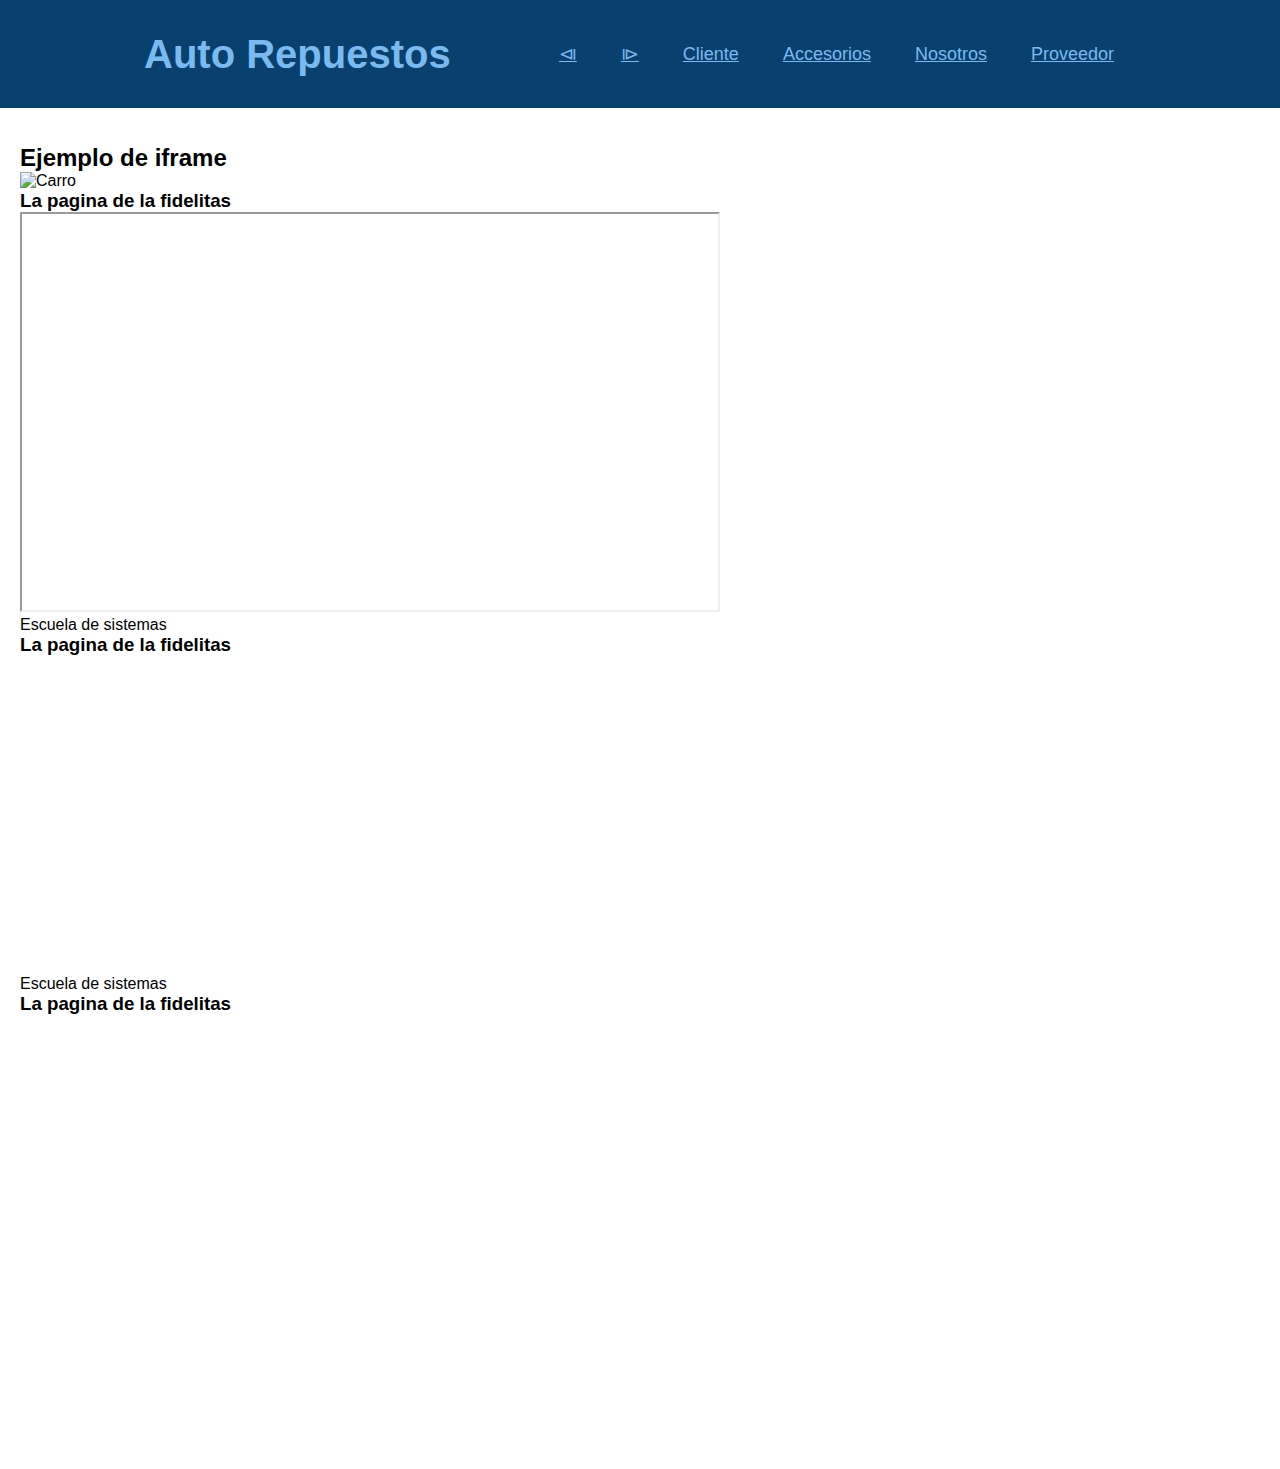
<file: src/main/resources/static/nosotros.html>
<!DOCTYPE html>

<html>
    <head>
        <title>Auto Repuestos</title>
        <meta charset="UTF-8">
        <link href="css/estilos.css" rel="stylesheet" type="text/css"/>
        <link href="css/menu.css" rel="stylesheet" type="text/css"/>    </head>
    <body>
          <header class="header">
            <nav class="nav">
                <a href="nosotros.html" class="logo nav-link">Auto Repuestos</a>
                <ul class="nav-menu">
                    <li class="nav-menu-item"><a class="nav-menu-link"href="accesorios.html">&LeftTriangleBar;</a>
                    <li class="nav-menu-item"><a class="nav-menu-link"href="proveedor.html">&RightTriangleBar;</a>
                    <li class="nav-menu-item"><a class="nav-menu-link"href="clientes.html">Cliente</a>
                    <li class="nav-menu-item"><a class="nav-menu-link"href="accesorios.html">Accesorios</a>
                    <li class="nav-menu-item"><a class="nav-menu-link"href="nosotros.html">Nosotros</a>
                    <li class="nav-menu-item"><a class="nav-menu-link"href="proveedor.html">Proveedor</a>
                    </li>
                </ul>
            </nav> 
        </header>
        <br>
  <br>
        <br>     
        <section>
            <h2>Ejemplo de iframe</h2>
            <figure >
                <img style="text-align:center"<src="images/slide-home-2.png"alt="Carro" width="1000"/>
            </figure>
            <article>
                <header>
                    <h3>La pagina de la fidelitas</h3></header>
                <iframe src="https://sistemas.ufidelitas.ac.cr" width="700" height="400"></iframe>
                <footer>Escuela de sistemas</footer>
            </article>
            <article>
                <header>
                    <h3>La pagina de la fidelitas</h3></header>
                <iframe width="560" height="315" src="https://www.youtube.com/embed/oQ4_yZvdiz8" title="YouTube video player"
                        frameborder="0" allow="accelerometer;
                        autoplay; clipboard-write; encrypted-media; gyroscope; picture-in-picture" allowfullscreen></iframe>                <footer>Escuela de sistemas</footer>
            </article>
            <article>
                <header>
                    <h3>La pagina de la fidelitas</h3></header>
                <iframe src="https://www.google.com/maps/embed?pb=!1m18!1m12!1m3!1d3929.9805915448346!2d-84.03794158553345!3d9.935572592895344!2m3!1f0!2f0!3f0!3m2!1i1024!2i768!4f13.1!3m3!1m2!1s0x8fa0e3aa66fa362b%3A0xf134cee2340078e2!2sStem%20Center%20Fid%C3%A9litas!5e0!3m2!1ses-419!2scr!4v1654304293245!5m2!1ses-419!2scr" width="600" height="450" style="border:0;" allowfullscreen="" loading="lazy" referrerpolicy="no-referrer-when-downgrade"></iframe>            </article>
        </section>
    </body>
</html>
</file>
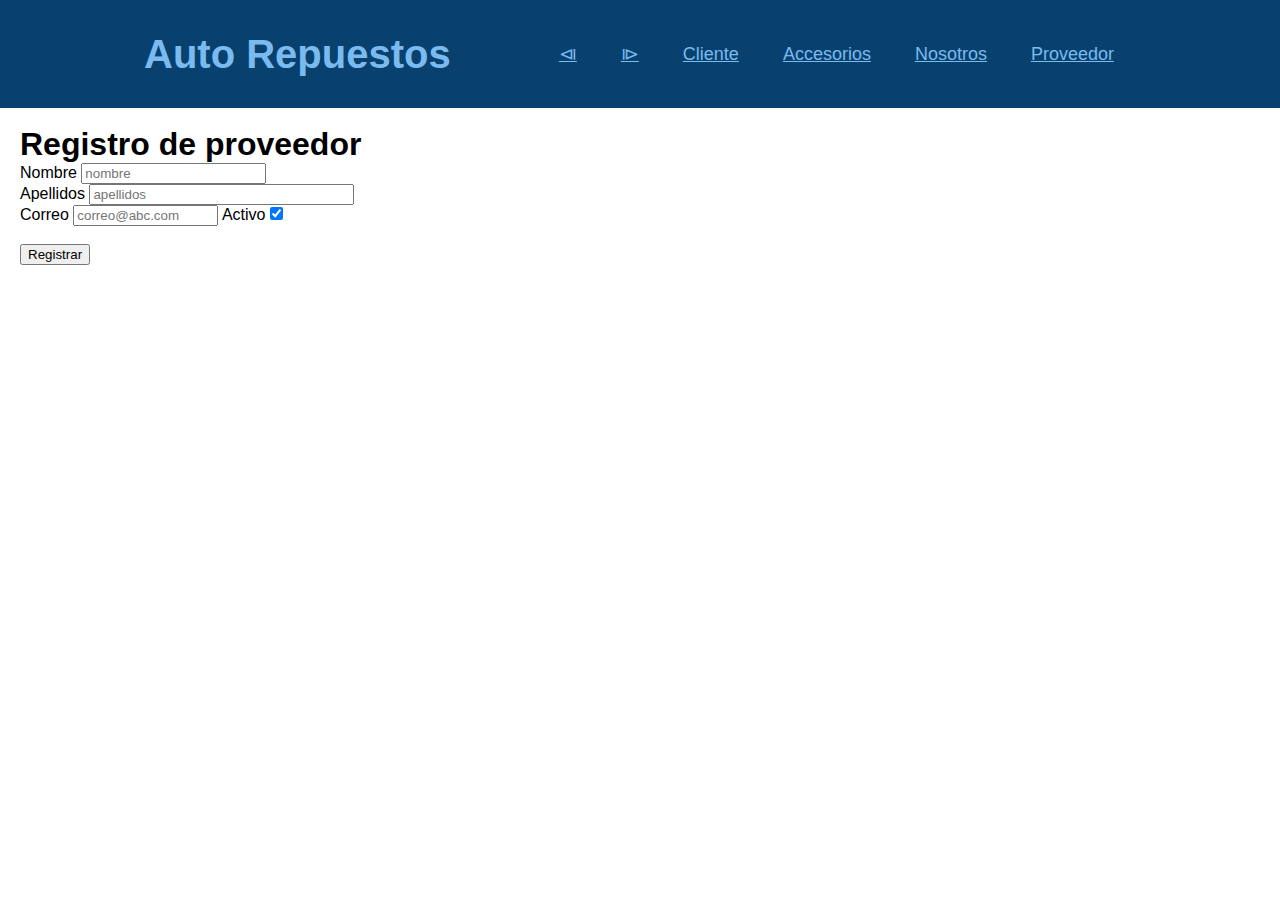
<file: src/main/resources/static/proveedor.html>
<!DOCTYPE html>

<html>
    <head>
        <title>Auto Repuestos</title>
        <meta charset="UTF-8">
        <link href="css/estilos.css" rel="stylesheet" type="text/css"/>
        <link href="css/menu.css" rel="stylesheet" type="text/css"/>    </head>
    <body>
        <header class="header">
            <nav class="nav">
                <a href="proveedor.html" class="logo nav-link">Auto Repuestos</a>
                <ul class="nav-menu">
                    <li class="nav-menu-item"><a class="nav-menu-link"href="nosotros.html">&LeftTriangleBar;</a>
                    <li class="nav-menu-item"><a class="nav-menu-link"href="proveedor.html">&RightTriangleBar;</a>
                    <li class="nav-menu-item"><a class="nav-menu-link"href="clientes.html">Cliente</a>
                    <li class="nav-menu-item"><a class="nav-menu-link"href="accesorios.html">Accesorios</a>
                    <li class="nav-menu-item"><a class="nav-menu-link"href="nosotros.html">Nosotros</a>
                    <li class="nav-menu-item"><a class="nav-menu-link"href="proveedor.html">Proveedor</a>
                    </li>
                </ul>
            </nav> 
        </header>
        <br>
        <br>
        <section>
            <h1>Registro de proveedor</h1>
            <form action="#" method="POST">
                <label>Nombre</label>
                <input placeholder="nombre" type="text" name="nombre" value="" size="20" />            <br>

                <label>Apellidos</label>
                <input placeholder="apellidos" type="text" name="apellidos" value="" size="30" />            <br>

                <label>Correo</label>
                <input placeholder="correo@abc.com" type="email" name="correo" value="" size="15" /> 
                <label>Activo</label> <input type="checkbox"checked="true" id="checkbox"/><br>
                <br>
                <input  type="submit"  value="Registrar" />      

            </form>
        </section>    </body>
</html>
</file>
<file: src/main/resources/static/css/estilos.css>
#menu a:visited{
    color: red;
}

#barraLateral {
    position: absolute;
    top: 12%;
    left:0;
    height:81%;
    width:20%;
    background-color:#9999ff;
    color: black;
}
#contenido {
        position: absolute;
     top: 12%;
    left:20%;
    height:81%;
    width:80%;
    background-color:#24a1df;
    color: black;
    overflow: auto;
}
#piePagina{
 position: absolute;
 bottom: 0;
    left:0;
    height:7%;
    width:100%;
    background-color:#87f29b;
    color: black;
text-align: center;
}
#encabezadoTabla{
    font-size:20px;
    color:white;
    background-color: cadetBlue;
}
#tablaResumen tr{
    font-size:25px;
   
}
#tablaResumen tr:nth-child(odd){
background-color: gold;   
}
#tablaResumen tr:nth-child(even){
background-color: coral;   
}
</file>
<file: src/main/resources/static/css/menu.css>
* {
    margin: 0;
    box-sizing: border-box;
}
body {
    font-family: sans-serif;
    padding: 90px 20px 0;
}
.header {
    background-color: #09416e;
    height: 12%;
    position: fixed;
    top: 0;
    left: 0;
    width: 100%;
}
.nav {
    display: flex;
    justify-content: space-between;
    max-width: 992px;
    margin: 0 auto;
}
.nav-link {
    color: #7abaef;
    text-decoration: none;
}
.logo {
    font-size: 40px;
    font-weight: bold;
    padding: 0 0px;
    line-height: 12vh;
}
.nav-menu {
    display: flex;
    margin-left: 40px;
    list-style: none;
    
}
.nav-menu-item {
    font-size: 18px;
    margin: 0 10px;
    line-height: 12vh;
    
}
.nav-menu-link {
    padding: 8px 12px;
    border-radius: 4px;
        color: #7abaef;

}
.nav-menu-item:hover {
    transition: 0.5s;
    background-color: #7abaef;
}
.href {
    background-color: black;
}
</file>
